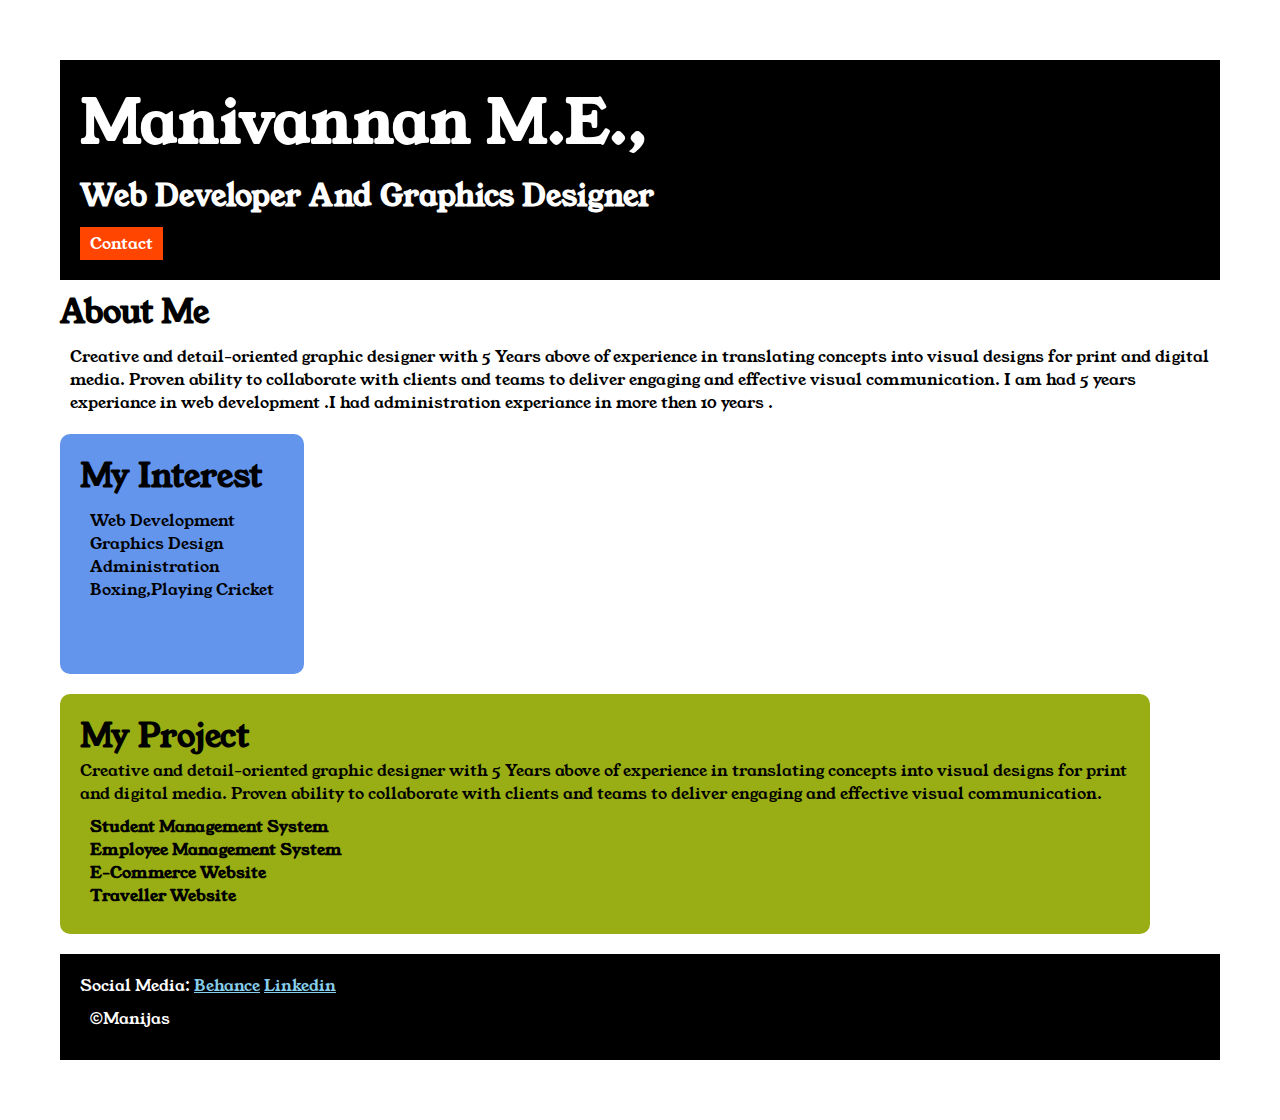
<file: index.html>
<!DOCTYPE html>
<html lang="en">

<head>
    <meta charset="UTF-8">
    <meta name="viewport" content="width=device-width, initial-scale=1.0">
    <title>PortFoila</title>
    <link rel="stylesheet" href="style.css">
    <link rel="preconnect" href="https://fonts.googleapis.com">
    <link rel="preconnect" href="https://fonts.gstatic.com" crossorigin>
    <link href="https://fonts.googleapis.com/css2?family=Young+Serif&display=swap" rel="stylesheet">
</head>

<body>
    <div class="container">
        <div class="section-one">
            <h1 class="section-one__Name">Manivannan M.E.,</h1>
            <h4 class="section-one__role"> Web Developer And Graphics Designer </h4>
            <a class="section-one__contact" href="Contactform .html">Contact</a>
        </div>
        <div class="section-two">
            <h1 class="section-two__title">About Me </h1>
            <p class="section-two__desc">Creative and detail-oriented graphic designer with 5 Years above of experience
                in translating concepts
                into visual designs for print and digital media. Proven ability to collaborate with clients and teams to
                deliver engaging and effective visual communication.
                I am had 5 years experiance in web development .I had administration experiance in more then 10 years .
            </p>
        </div>
        <div class="section-three">
            <h1 class="section-three__title">My Interest</h1>
            <ul class="section-three__desc">
                <li>
                    Web Development
                </li>
                <li>
                    Graphics Design
                </li>
                <li>
                    Administration
                </li>
                <li>
                    Boxing,Playing Cricket
                </li>
            </ul>
        </div>



        <div class="section-four">
            <h1 class="section-four__title">My Project</h1>
            <p>Creative and detail-oriented graphic designer with 5 Years above of experience
                in translating concepts
                into visual designs for print and digital media. Proven ability to collaborate with clients and teams to
                deliver engaging and effective visual communication.
            </p>
            <ul class="section-four__desc">
                <li>
                    <h4>Student Management System </h4>
                </li>
                <li>
                    <h4> Employee Management System </h4>
                </li>
                <li>
                    <h4>E-Commerce Website </h4>
                </li>
                <li>
                    <h4>Traveller Website </h4>
                </li>
            </ul>
        </div>


        <div class="section-five">

            <p class="section-five__title">Social Media:
                <a href=" https://www.behance.net/manivannanj" target="_blank">Behance</a>
                <a href="https://www.linkedin.com/jobs/" target="_blank">Linkedin</a>
            </p>
            <p class="section-five__desc">&copy;Manijas</p>
        </div>
    </div>
</body>

</html>
</file>
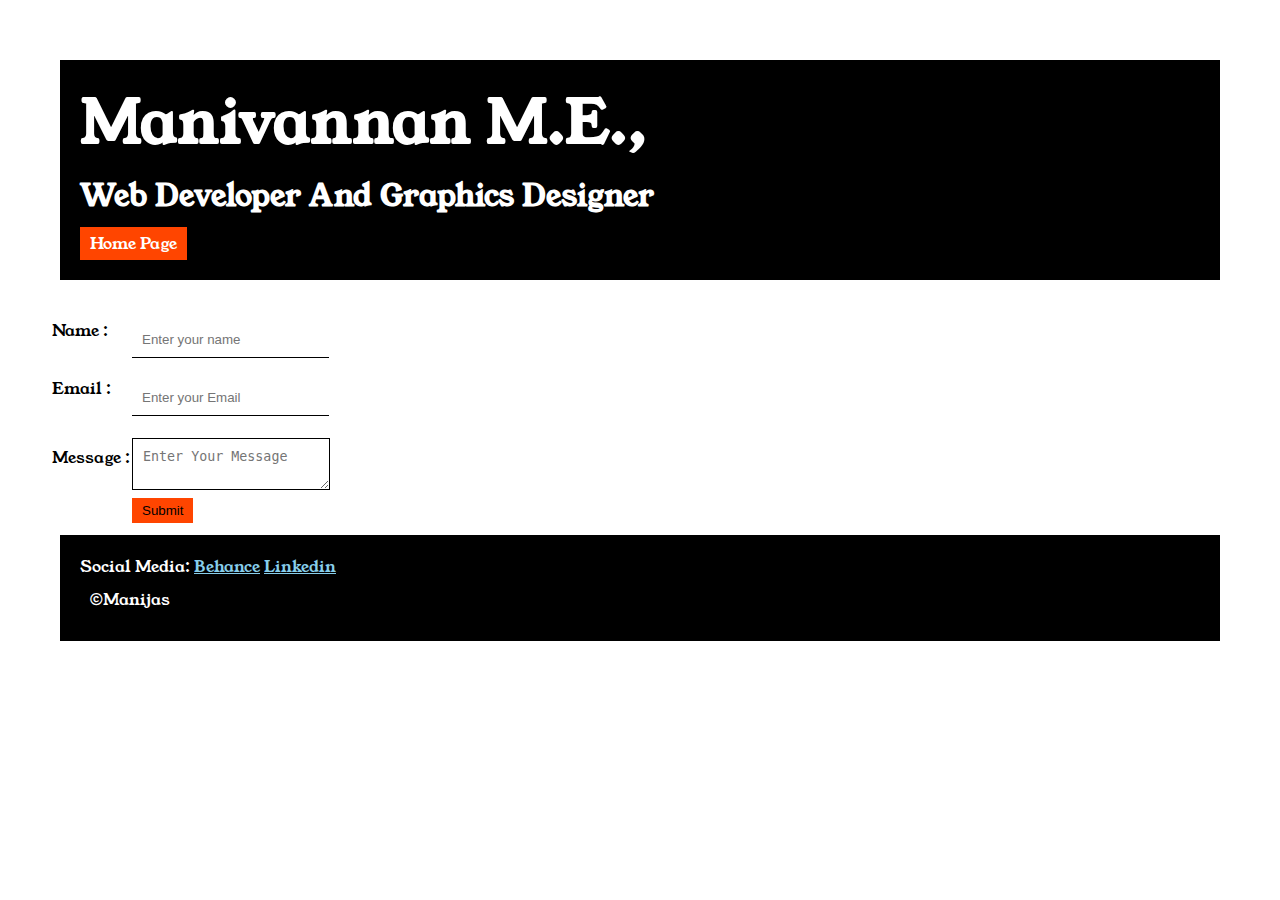
<file: Contactform .html>
<!DOCTYPE html>
<html lang="en">

<head>
    <meta charset="UTF-8">
    <meta name="viewport" content="width=device-width, initial-scale=1.0">
    <title>Portfolio Contact Form </title>
    <link rel="stylesheet" href="style.css">
    <link rel="preconnect" href="https://fonts.googleapis.com">
    <link rel="preconnect" href="https://fonts.gstatic.com" crossorigin>
    <link href="https://fonts.googleapis.com/css2?family=Young+Serif&display=swap" rel="stylesheet">
</head>

<body>
    <div>

        <div class="container">
            <div class="section-one">
                <h1 class="section-one__Name">Manivannan M.E.,</h1>
                <h4 class="section-one__role"> Web Developer And Graphics Designer </h4>
                <a class="section-one__contact" href="index.html">Home Page</a>
            </div>
            <div class="contact-form">
                <from>
                    <table>
                        <tr>
                            <td>
                                <label> Name : </label>
                            </td>
                            <td>
                                <input type="text" placeholder="Enter your name" class="contact-form__input">
                            </td>
                        </tr>
                        <tr>
                            <td>
                                <label> Email : </label>
                            </td>
                            <td>
                                <input type="Email" placeholder="Enter your Email " class="contact-form__input">
                            </td>
                        </tr>
                        <tr>
                            <td>
                                <label> Message : </label>
                            </td>
                            <td>
                                <textarea type="message" placeholder="Enter Your Message " class="contact-form__textarea"></textarea>
                            </td>
    
                        <tr>
                            <td>
    
                            </td>
                            <td>
                                <input type="submit" class="contact-form__sumbit">
                            </td>
                        </tr>
    
                    </table>
                </from>
            </div>
            
            <div class="section-five">

                <p class="section-five__title">Social Media:
                    <a href=" https://www.behance.net/manivannanj" target="_blank">Behance</a>
                    <a href="https://www.linkedin.com/jobs/" target="_blank">Linkedin</a>
                </p>
                <p class="section-five__desc">&copy;Manijas</p>
            </div>

        </div>
</body>

</html>
</file>
<file: style.css>
* {
    margin: 0;
    padding: 0;
    
}
body{
    font-family: "Young Serif", serif;
    font-weight: 400;
    font-style: normal;
}
.container{
    padding: 50px;
}
.section-one{
background-color: black;
color: white;
padding: 20px;
}
 .section-one__contact{
    background-color: orangered;
    color: white;
    text-decoration: none;
    padding-left: 10px;
    padding-right: 10px;
    padding-top: 5px;
    padding-bottom: 5px;
    display: inline-block;
    margin-top: 10px;
 }
 
 .section-one__Name{
    font-size: 60px;
 }
 .section-one__role{
    font-size: 30px;
    margin-top: 10px;
 }
 .section-one,.section-two,.section-three,.section-four,.section-five{
    margin: 10px;
 }
 .section-one__desc,.section-two__desc,.section-three__desc,.section-four__desc,.section-five__desc{
    margin: 10px;
 }

 .section-five{
    background-color: black;
    color: white;
    padding: 20px;
 }

 .section-five__title a{
color:skyblue;
 }

 .section-three li,.section-four li{
    list-style: none;
 }
 .section-three{
    background-color: cornflowerblue;
    color:black;
    display: inline-block;
    padding: 20px;
    border-radius: 10px;
    height: 200px;
    vertical-align: top;

 }
 .section-four{
    background-color: rgb(153, 174, 20);
    color:black;
    display: inline-block;
    width: 1050px;
    padding: 20px;
    border-radius: 10px;
    height: 200px;
    vertical-align: top;

 }

 .contact-form{
margin-top: 20px;
 }
 .contact-form__input,.contact-form__textarea,.contact-form__submit{
   margin-top: 20px;
 }
 .contact-form__input{
   padding:10px;
   border: none;
   border-bottom:solid black 1px;
 }
 .contact-form__textarea{
   padding:10px;
   border: none;
   border:solid black 1px;
 }

 .contact-form__sumbit{
   background-color:orangered;
  padding-right: 10px;
  padding-left: 10px;
  padding-top: 5px;
  padding-bottom: 5px;
  border: none;
 }
</file>
